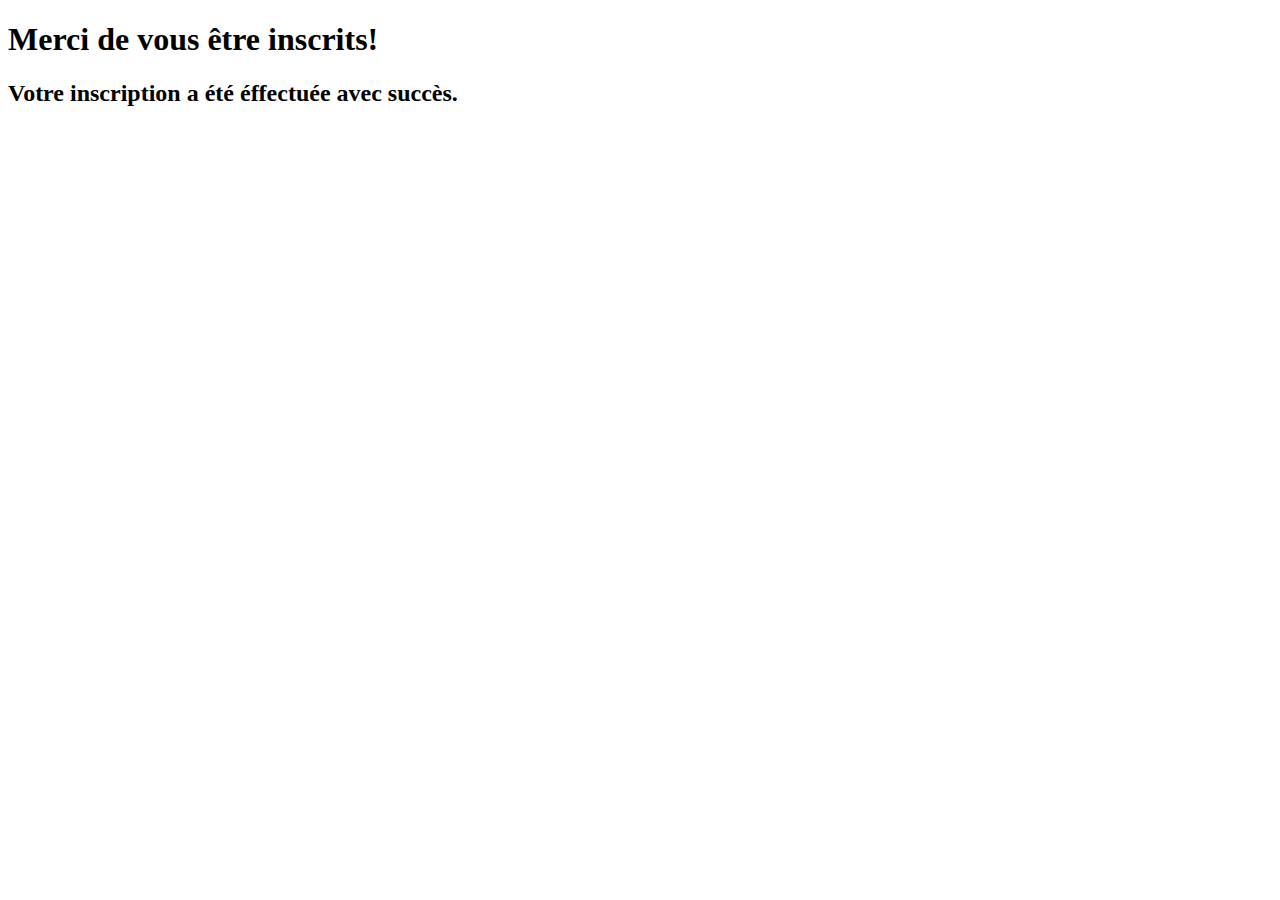
<file: myform_form/templates/myform_form/signup30_reussi.html>
<!DOCTYPE html>
<html lang="en">

<head>
  <meta charset="UTF-8">
  <title>Reussi</title>
</head>

<body>
  <h1>Merci de vous être inscrits!</h1>
  <h2>Votre inscription a été éffectuée avec succès.</h2>

</body>

</html>
</file>
